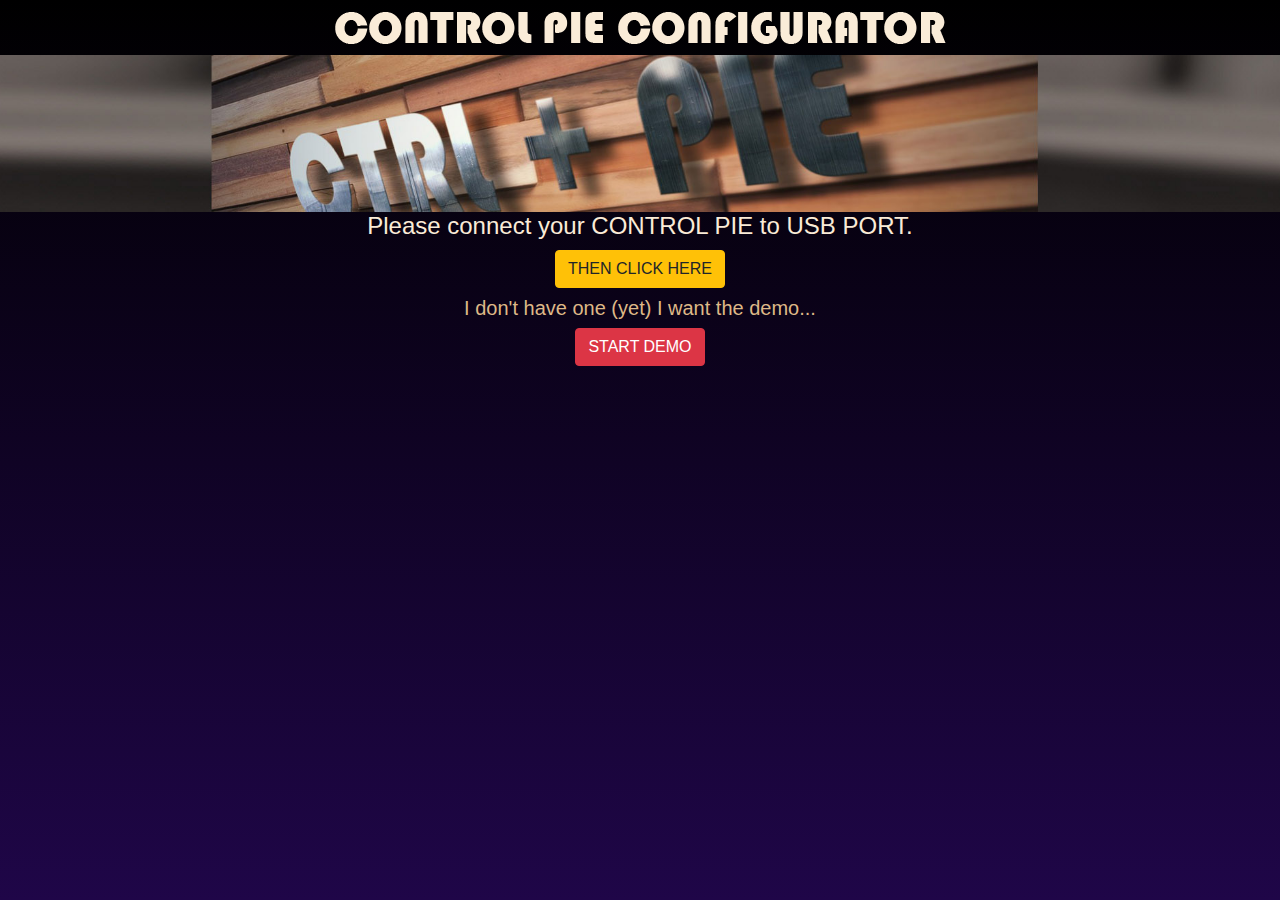
<file: index.html>
<!DOCTYPE html>
<html lang="en">

  <head>
    <meta charset="utf-8">
    <meta name="viewport" content="width=device-width, initial-scale=1.0" />
    <link rel="stylesheet" href="https://cdnjs.cloudflare.com/ajax/libs/font-awesome/4.7.0/css/font-awesome.min.css">
    <link rel="stylesheet" href="https://maxcdn.bootstrapcdn.com/bootstrap/4.3.1/css/bootstrap.min.css">
    <link rel="stylesheet" href="style.css">
    <!-- <link rel="stylesheet" href="toastr/toastr.min.css" rel="stylesheet" type="text/css"> -->
    <link href="./bootstrap-toastr/toastr.min.css" rel="stylesheet" type="text/css" />
    <link href='https://fonts.googleapis.com/css?family=Lato:300,400,400italic,700,700italic' rel='stylesheet'>
    <link rel="stylesheet" href="https://cdnjs.cloudflare.com/ajax/libs/font-awesome/4.7.0/css/font-awesome.min.css">
    <title>CONTROL PIE CONFIG APP</title>
    <link rel="icon" href="icono.png">
    <meta http-equiv="X-UA-Compatible" content="IE=edge">
    <meta name="viewport" content="width=device-width, initial-scale=1">
    <meta name="description" content="Application dedicated to customize your Control Pie device">
    <meta name="author" content="Joaquin Rodriguez">
    <!-- <link href="css/bootstrap.min.css" rel="stylesheet">
    <link href="css/style.css" rel="stylesheet"> -->
  </head>

  <body>
    <div class="row">
      <div class="col-md-12">
        <div style="background:transparent !important" class="text-center">
          <!-- <h3 style="color: antiquewhite" ;>CONTROL PIE CONFIGURATOR</h3> -->
          <img alt="CONTROL PIE" src="TITLE.png" class="img-fluid" ;>
          <!-- <img alt="CONTROL PIE" src="pedal.jpg" class="rounded img-fluid" ;> -->
        </div>
      </div>
    </div>
    <div class="row">
      <div class="rom-md-12">
        <div id="demo" class="carousel slide" data-ride="carousel">
          <!-- Indicators -->
          <!-- The slideshow -->
          <div class="carousel-inner">
            <div class="carousel-item active">
              <img src="img/fnd1.jpg" alt="1">
            </div>
            <div class="carousel-item">
              <img src="img/fnd2.jpg" alt="2">
            </div>
            <div class="carousel-item">
              <img src="img/fnd3.jpg" alt="3">
            </div>
            <div class="carousel-item">
              <img src="img/fnd4.jpg" alt="4">
            </div>
            <div class="carousel-item">
              <img src="img/fnd5.jpg" alt="5">
            </div>
          </div>
          <!-- Left and right controls -->
        </div>
      </div>
    </div>

    <!-- NOTE: IMAGEN Y TITULO -->

    <!-- NOTE: END CAROUSEL -->
    <div class="row">
      <div class="col-md-12">
        <div class="text-center" id="alertConnect">
          <div class="row ">
            <div class="col-lg-12">
              <h4 style="color: #faebd7">Please connect your CONTROL PIE to USB PORT.</h4>
              <div class="spinner-grow text-warning"></div>
              <label id="btnAlertConnect" class="btn btn-warning blink">THEN CLICK HERE </label>
              <div class="spinner-grow text-warning"></div>
            </div>
          </div>
          <div class="row">
            <div class="col-lg-12">
              <h5 style="color: #deb887">I don't have one (yet) I want the demo...</h5>
              <label id="btnDemo" class="btn btn-danger blink"> START DEMO </label>
            </div>
          </div>
        </div>
      </div>
    </div>

    <div class="row invisible lowPanel">
      <div class="col-md-12">
        <div class="card-block">
          <div class="row rounded">
            <div class="col-lg-6 bg-secondary">
              <div class="card-header bg-secondary text-white card-header text-white border-0">
                <!-- <div class="btn-toolbar" role="toolbar" aria-label="Toolbar with button groups"> -->
<!--
                  <div class="btn-group mr-4" role="group" aria-label="First group">
                    <div class="btn-group btn-group-justified">
                      <div class="btn-group" role="group">
                        <div class="btn-group btn-group-toggle" role="group" aria-label="Button group with nested dropdown">
                          <button id="btnGroupDrop1" type="button" class="btn btn-sm btn-warning dropdown-toggle" data-toggle="dropdown" aria-haspopup="true" aria-expanded="false"> choose preset.. </button>
                          <div class="dropdown-menu" aria-labelledby="btnGroupDrop1">
                            <a class="dropdown-item" href="#" id="preset1">Preset 1</a>
                            <a class="dropdown-item" href="#" id="preset2">Preset 2</a>
                            <a class="dropdown-item" href="#" id="preset3">Preset 3</a>
                            <a class="dropdown-item" href="#" id="preset4">Preset 4</a>
                            <a class="dropdown-item" href="#" id="preset5">Preset 5</a>
                            <a class="dropdown-item" href="#" id="preset6">Preset 6</a>
                          </div>
                        </div>
                      </div>

                    </div>
                  </div>
                   -->
                   <div class="row">
                     <h4 class="starting-title text-light" style="padding-right:10px;">  <span class="badge badge-secondary">Start by choosing preset and bank </span><i class="fa fa-arrow-right"></i></h4>
                     <button id="preset1" class=" btn  btn-circle btn-lg btn-circle-not-selected " type="button" aria-expanded="false" > 1 </button>
                     <button id="preset2" class=" btn  btn-circle btn-lg btn-circle-not-selected " type="button" aria-expanded="false" > 2 </button>
                     <button id="preset3" class=" btn  btn-circle btn-lg btn-circle-not-selected " type="button" aria-expanded="false" > 3 </button>
                     <button id="preset4" class=" btn  btn-circle btn-lg btn-circle-not-selected " type="button" aria-expanded="false" > 4 </button>
                     <button id="preset5" class=" btn  btn-circle btn-lg btn-circle-not-selected " type="button" aria-expanded="false" > 5 </button>
                     <button id="preset6" class=" btn  btn-circle btn-lg btn-circle-not-selected " type="button" aria-expanded="false" > 6 </button>
                     <div class="vl"></div>

                     <button id="btnBank1" class="btn btn-dark btn-sm btn-bank invisible" type="button" aria-expanded="false" data-placement="top" title="Choose Bank 1" disabled="disabled"> BANK 1 </button>
                     <button id="btnBank2" class="btn btn-dark btn-sm btn-bank invisible" type="button" aria-expanded="false" data-placement="top" title="Choose Bank 2" disabled="disabled"> BANK 2 </button>

                     <button id="btnBurnData" class="btn btn-warning btn-sm btn-ripple" type="button" aria-expanded="false" data-placement="top" disabled="disabled" style="display:none;"> Save to Pedal </button>
                     <button id="btnDiscardData" class="btn btn-dark btn-sm btn-ripple" type="button" aria-expanded="false" data-placement="top" disabled="disabled" style="display:none;"> Discard changes </button>

                   </div>
                <!-- </div>  -->
                <!-- NOTE:  PRESET Y BANK SELECTOR-->
              </div>
            </div>
            <div id="cf3" class="col-lg-4 bg-secondary">
              <img id="imgPresetsBack" alt="CONTROL PIE" src="leds-presets-none.png" class="img-fluid bottom">
              <img id="imgPresetsTop" alt="CONTROL PIE" src="leds-presets-none.png" class="img-fluid top">
            </div>
            <div class="col-lg-2 bg-secondary">
              <div class="btn-group" role="group" aria-label="First group">
                <button class="btn btn-dark btn-sm btn-ripple rounded" type="button"> MIDI Learn.. </button>
                <button id="infoAlertConnect" class="btn btn-success btn-ripple blink btn-sm">CONTROL PIE IS CONNECTED!</button>
              </div>
            </div>
          </div>
        </div> <!-- NOTE: END OF MAIN BUTTONS CARD -->
      </div>
    </div> <!-- NOTE: end of ROR for preset buttons and indicators -->



    <div class="container-fluid">
      <!-- NOTE: MAIN PANEL after image -->

      <div class="invisible lowPanel" id="lowPanel">

        <div class="col-12">


        <div class="collapse" id="collapsePresets">
          <div class="card-group">
              <div class="card bg-dark col-lg-4 presetBtnActions">
                <div class="card-body text-center">
                  <!-- NOTE: content of button picker starts here -->
                  <h5 id="presetSelected" class="card-title bg-info rounded"></h5>
                  <div class="container">
                    <!-- <img alt="CONTROL PIE" src="pedal_btns.jpg" class="card-img-top rounded"> -->
                    <!-- <div id="btnsCarousel" class="carousel slide" data-ride="carousel"> -->
                    <div id="btnsCarousel" class="carousel slide">
                      <!-- Indicators -->
                      <!-- <ul class="carousel-indicators">
                      <li data-target="#btnsCarousel" data-slide-to="0" class="active"></li>
                      <li data-target="#btnsCarousel" data-slide-to="1"></li>
                      <li data-target="#btnsCarousel" data-slide-to="2"></li>
                      <li data-target="#btnsCarousel" data-slide-to="3"></li>
                      <li data-target="#btnsCarousel" data-slide-to="4"></li>
                    </ul> -->
                    <!-- The slideshow -->
                    <div class="carousel-inner">
                      <div class="carousel-item">
                        <img src="img/btn1.jpg" alt="1">
                      </div>
                      <div class="carousel-item">
                        <img src="img/btn2.jpg" alt="2">
                      </div>
                      <div class="carousel-item">
                        <img src="img/btn3.jpg" alt="3">
                      </div>
                      <div class="carousel-item">
                        <img src="img/btn4.jpg" alt="4">
                      </div>
                      <div class="carousel-item">
                        <img src="img/btn5.jpg" alt="5">
                      </div>
                      <div class="carousel-item ">
                        <img src="img/btnext.jpg" alt="6">
                      </div>
                      <div class="carousel-item active">
                        <img src="img/nobutton.jpg" alt="7">
                      </div>
                    </div>
                    <!-- Left and right controls -->
                    <!-- <a class="carousel-control-prev" href="#btnsCarousel" data-slide="prev">
                    <span class="carousel-control-prev-icon"></span>
                  </a>
                  <a class="carousel-control-next" href="#btnsCarousel" data-slide="next">
                  <span class="carousel-control-next-icon"></span>
                </a> -->
              </div>
              <div id="btnPressed" class="overlay text-dark align-middle" style="padding:0;!important"></div>
            </div>
            <div class="btn-group flex-wrap btn-group-justified btnbtn">
              <a class="btn btn-light btn-ripple btn-xs zoom" href="#" id="showBtn1">Button 1</a>
              <a class="btn btn-light btn-ripple btn-xs zoom" href="#" id="showBtn2">Button 2</a>
              <a class="btn btn-light btn-ripple btn-xs zoom" href="#" id="showBtn3">Button 3</a>
              <a class="btn btn-light btn-ripple btn-xs zoom" href="#" id="showBtn4">Button 4</a>
              <a class="btn btn-light btn-ripple btn-xs zoom" href="#" id="showBtn5">Button 5</a>
              <a class="btn btn-warning btn-ripple btn-xs zoom" href="#" id="external">External</a>
              <a class="btn btn-primary btn-ripple btn-xs zoom" href="#" id="showAll">Show All Button configuration</a>
              <!-- <button id="showBtn1" type="button" class="btn btn-light btn-xs">Button 1</button> -->
              <!-- <button id="showBtn2" type="button" class="btn btn-light btn-xs">Button 2</button> -->
            </div>
          </div>

          <div class="card-body text-center ">
            <div class="col">
              <div class="list-unstyled group">
                <a href="#" class="list-group-item list-group-item-action zoom">SAVE AND LOAD PRESETS</a>
                <a href="#" class="list-group-item list-group-item-action list-group-item-success zoom">SAVE CURRENT</a>
                <a href="#" class="list-group-item list-group-item-action list-group-item-secondary zoom">COPY CURRENT</a>
                <a href="#" class="list-group-item list-group-item-action list-group-item-info zoom">RESTORE CURRENT</a>
              </div>
            </div>

          </div>


        </div>



            <div id="allPresetsInfo" class="card col-lg-8 bg-dark">
              <div id="allPresetsInfo" class="card-body text">
                <!-- NOTE: content of BUTON INFO BEGINS HERE -->
                <h5 id="overallPresetInfo" class="card-title text-center bg-info rounded">OVERALL PRESET INFO</h5>
                <!-- NOTE: begin of button contents -->
                <div class="card-block">
                  <div class="row infoCard">
                    <div class="col">
                      <ul id="btnInfo1" class="list-unstyled zoom">
                        <li class="infoHeader headerRow rounded  text-light txt-bold bg-press"><div class="row"><div class="col">BUTTON <span class="text-danger">1</span>  PRESSED  - <i class="fa fa-arrow-down" aria-hidden="true"></i> <i class="fa fa-arrow-up" aria-hidden="true"></i> <span> <i class="text-right press1 fa fa-exclamation-triangle icon-altered blink"></i> </span> </div>   </li>
                        <li id="btn1PressType" class="infoTabla d-flex justify-content-between align-items-center rowInfo ">CONFIG:<span id="btn1PressTypeVal" class="badge infoType badge-pill"></span></li>
                        <!-- <li id="btn1PressType" class="infoTabla d-flex justify-content-between align-items-center rowInfo ">TYPE: <span id="btn1PressTypeVal" class="badge infoType badge-pill"></span></li>
                        <li id="btn1PressModifier" class="infoTabla d-flex justify-content-between align-items-center rowInfo ">MODIFIER: <span id="btn1PressModVal" class="badge dataType badge-pill"></span> </li>
                        <li id="btn1PressValue" class="infoTabla d-flex justify-content-between align-items-center rowInfo ">VALUE: <span id="btn1PressValueVal" class="badge dataType badge-pill"></span> </li> -->

                        <li class="infoHeader headerRow rounded  text-dark text-right txt-bold bg-hold"><div class="row"><div class="col hold1"><span>(modified)</span></div><div class="col hold1" style="text-align: left;"> <i class="fa fa-exclamation-triangle icon-altered blink"></i></div> <div class="col">BUTTON <span class="text-danger">1</span> HOLD  - <i class="fa fa-arrow-down" aria-hidden="true"></i> </div></div></li>
                        <li id="btn1HoldType" class="infoTabla d-flex justify-content-between align-items-center text-right rowInfo ">CONFIG:<span id="btn1HoldTypeVal" class="badge infoType badge-pill"></span></li>
                        <!-- <li id="btn1HoldModifier" class="infoTabla d-flex justify-content-between align-items-center rowInfo ">MODIFIER: <span id="btn1HoldModVal" class="badge dataType badge-pill"/><span> </li>
                        <li id="btn1HoldValue" class="infoTabla d-flex justify-content-between align-items-center rowInfo ">VALUE: <span id="btn1HoldValueVal" class="badge dataType badge-pill"></span></li> -->
                      </ul>
                    </div> <!-- NOTE: end of COLUMN in card
                              block -->
                    <div class="col">
                      <ul id="btnInfo2" class="list-unstyled zoom">
                        <li id="press2"class="infoHeader headerRow rounded  text-light  txt-bold bg-press"><div class="row"><div class="col"><div class="row"><div class="col">BUTTON <span class="text-danger">2</span> PRESSED  - <i class="fa fa-arrow-down" aria-hidden="true"></i> <i class="fa fa-arrow-up" aria-hidden="true"></i> </div><div class="col text-right press2"> <i class="fa fa-exclamation-triangle icon-altered blink"></i></div>  <div class="col press2"><span>(modified)</span></div></div></li>
                        <li id="btn2PressType" class="infoTabla d-flex justify-content-between align-items-center rowInfo ">CONFIG:<span id="btn2PressTypeVal" class="badge infoType badge-pill"></span></li>
                        <!-- <li id="btn2PressModifier" class="infoTabla d-flex justify-content-between align-items-center rowInfo ">MODIFIER: <span id="btn2PressModVal" class="badge dataType badge-pill"></span> </li>
                        <li id="btn2PressValue" class="infoTabla d-flex justify-content-between align-items-center rowInfo ">VALUE: <span id="btn2PressValueVal" class="badge dataType badge-pill"></span></li> -->

                        <li class="infoHeader headerRow rounded  text-dark text-right txt-bold bg-hold"><div class="row"><div class="col hold2"><span>(modified)</span></div><div class="col hold2" style="text-align: left;"> <i class="fa fa-exclamation-triangle icon-altered blink"></i></div> <div class="col">BUTTON <span class="text-danger">2</span> HOLD  - <i class="fa fa-arrow-down" aria-hidden="true"></i> </div></div></li>
                        <li id="btn2HoldType" class="infoTabla d-flex justify-content-between align-items-center rowInfo ">CONFIG:<span id="btn2HoldTypeVal" class="badge infoType badge-pill"></span></li>
                        <!-- <li id="btn2HoldModifier" class="infoTabla d-flex justify-content-between align-items-center rowInfo ">MODIFIER: <span id="btn2HoldModVal" class="badge dataType badge-pill"></span> </li>
                        <li id="btn2HoldValue" class="infoTabla d-flex justify-content-between align-items-center rowInfo ">VALUE: <span id="btn2HoldValueVal" class="badge dataType badge-pill"></span></li> -->
                      </ul>
                    </div> <!-- NOTE: end of COLUMN
                                        in card block -->

                  </div>
                  <div class="row">
                    <br>
                  </div>
                  <div class="row infoCard">
                  <div class="col">
                      <ul id="btnInfo3" class="list-unstyled zoom">
                        <li id="press3"class="infoHeader headerRow rounded  text-light  txt-bold bg-press"><div class="row"><div class="col">BUTTON <span class="text-danger">3</span> PRESSED </div><div class="col text-right press3"> <i class="fa fa-exclamation-triangle icon-altered blink"></i></div>  <div class="col press3"><span>(modified)</span></div></div></li>
                        <li id="btn3PressType" class="infoTabla d-flex justify-content-between align-items-center rowInfo ">CONFIG:<span id="btn3PressTypeVal" class="badge infoType badge-pill"></span></li>
                        <!-- <li id="btn3PressModifier" class="infoTabla d-flex justify-content-between align-items-center rowInfo ">MODIFIER: <span id="btn3PressModVal" class="badge dataType badge-pill"></span> </li>
                        <li id="btn3PressValue" class="infoTabla d-flex justify-content-between align-items-center rowInfo ">VALUE: <span id="btn3PressValueVal" class="badge dataType badge-pill"></span> </li> -->
                        <li class="infoHeader headerRow rounded  text-dark text-right txt-bold bg-hold"><div class="row"><div class="col hold3"><span>(modified)</span></div><div class="col hold3" style="text-align: left;"> <i class="fa fa-exclamation-triangle icon-altered blink"></i></div> <div class="col">BUTTON <span class="text-danger">3</span> HOLD  - <i class="fa fa-arrow-down" aria-hidden="true"></i> </div></div></li>
                        <li id="btn3HoldType" class="infoTabla d-flex justify-content-between align-items-center rowInfo ">CONFIG:<span id="btn3HoldTypeVal" class="badge infoType badge-pill"></span> </li>
                        <!-- <li id="btn3HoldModifier" class="infoTabla d-flex justify-content-between align-items-center rowInfo ">MODIFIER: <span id="btn3HoldModVal" class="badge dataType badge-pill"></span> </li>
                        <li id="btn3HoldValue" class="infoTabla d-flex justify-content-between align-items-center rowInfo ">VALUE: <span id="btn3HoldValueVal" class="badge dataType badge-pill"></span> </li> -->
                      </ul>
                    </div> <!-- NOTE: end of COLUMN in card block -->
                    <div class="col">
                      <ul id="btnInfo4" class="list-unstyled zoom">
                        <li id="press4"class="infoHeader headerRow rounded  text-light txt-bold  bg-press"><div class="row"><div class="col">BUTTON <span class="text-danger">4</span> PRESSED  - <i class="fa fa-arrow-down" aria-hidden="true"></i> <i class="fa fa-arrow-up" aria-hidden="true"></i> </div><div class="col text-right press4"> <i class="fa fa-exclamation-triangle icon-altered blink"></i></div>  <div class="col press4"><span>(modified)</span></div></div></li>
                        <li id="btn4PressType" class="infoTabla d-flex justify-content-between align-items-center rowInfo ">CONFIG:<span id="btn4PressTypeVal" class="badge infoType badge-pill"></span> </li>
                        <!-- <li id="btn4PressModifier" class="infoTabla d-flex justify-content-between align-items-center rowInfo ">MODIFIER: <span id="btn4PressModVal" class="badge dataType badge-pill"></span> </li>
                        <li id="btn4PressValue" class="infoTabla d-flex justify-content-between align-items-center rowInfo ">VALUE: <span id="btn4PressValueVal" class="badge dataType badge-pill"></span> </li> -->

                        <li class="infoHeader headerRow rounded  text-dark text-right txt-bold bg-hold"><div class="row"><div class="col hold4"><span>(modified)</span></div><div class="col hold4" style="text-align: left;"> <i class="fa fa-exclamation-triangle icon-altered blink"></i></div> <div class="col">BUTTON <span class="text-danger">4</span> HOLD  - <i class="fa fa-arrow-down" aria-hidden="true"></i> </div></div></li>
                        <li id="btn4HoldType" class="infoTabla d-flex justify-content-between align-items-center rowInfo ">CONFIG:<span id="btn4HoldTypeVal" class="badge infoType badge-pill"></span> </li>
                        <!-- <li id="btn4HoldModifier" class="infoTabla d-flex justify-content-between align-items-center rowInfo ">MODIFIER: <span id="btn4HoldModVal" class="badge dataType badge-pill"></span> </li>
                        <li id="btn4HoldValue" class="infoTabla d-flex justify-content-between align-items-center rowInfo ">VALUE: <span id="btn4HoldValueVal" class="badge dataType badge-pill"></span> </li> -->
                      </ul>
                    </div> <!-- NOTE: end of COLUMN in card block -->


                  </div>
                  <div class="row">
                    <br>
                  </div>
                  <div class="row infoCard">
                  <div class="col">
                      <ul id="btnInfo5" class="list-unstyled zoom">
                        <li id="press5"class="infoHeader headerRow rounded  text-light txt-bold  bg-press"><div class="row"><div class="col">BUTTON <span class="text-danger">5</span> PRESSED  - <i class="fa fa-arrow-down" aria-hidden="true"></i> <i class="fa fa-arrow-up" aria-hidden="true"></i> </div><div class="col text-right press5"> <i class="fa fa-exclamation-triangle icon-altered blink"></i></div>  <div class="col press5"><span>(modified)</span></div></div></li>
                        <li id="btn5PressType" class="infoTabla d-flex justify-content-between align-items-center rowInfo ">CONFIG:<span id="btn5PressTypeVal" class="badge infoType badge-pill"></span></li>
                        <!-- <li id="btn5PressModifier" class="infoTabla d-flex justify-content-between align-items-center rowInfo ">MODIFIER: <span id="btn5PressModVal" class="badge dataType badge-pill"></span></li>
                        <li id="btn5PressValue" class="infoTabla d-flex justify-content-between align-items-center rowInfo ">VALUE: <span id="btn5PressValueVal" class="badge dataType badge-pill"></span> </li> -->

                        <li class="infoHeader headerRow rounded  text-dark text-right txt-bold bg-hold"><div class="row"><div class="col hold5"><span>(modified)</span></div><div class="col hold5" style="text-align: left;"> <i class="fa fa-exclamation-triangle icon-altered blink"></i></div> <div class="col">BUTTON <span class="text-danger">5</span> HOLD  - <i class="fa fa-arrow-down" aria-hidden="true"></i> </div></div></li>
                        <li id="btn5HoldType" class="infoTabla d-flex justify-content-between align-items-center rowInfo ">CONFIG:<span id="btn5HoldTypeVal" class="badge infoType badge-pill"></span> </li>
                        <!-- <li id="btn5HoldModifier" class="infoTabla d-flex justify-content-between align-items-center rowInfo ">MODIFIER: <span id="btn5HoldModVal" class="badge dataType badge-pill"></span> </li>
                        <li id="btn5HoldValue" class="infoTabla d-flex justify-content-between align-items-center rowInfo ">VALUE: <span id="btn5HoldValueVal" class="badge dataType badge-pill"></span> </li> -->
                        </ul>
                      </div>

                      <div class="col">
                          <li id="press6"class="infoHeader headerRow rounded  text-light txt-bold  bg-press"><div class="row"><div class="col-lg-6"><span class="text-danger">EXT. BUTTON</span> PRESSED  - <i class="fa fa-arrow-down" aria-hidden="true"></i> <i class="fa fa-arrow-up" aria-hidden="true"></i> </div><div class="col-lg-1 text-right press6"> <i class="fa fa-exclamation-triangle icon-altered blink"></i></div>  <div class="col-lg-5 press6"><span>(modified)</span></div></div></li>
                          <li id=" btnExternalPressType" class="infoTabla d-flex justify-content-between align-items-center rowInfo ">CONFIG:<span id=" btnExternalPressTypeVal" class="badge infoType badge-pill"></span></li>
                          <!-- <li id=" btnExternalPressModifier" class="infoTabla d-flex justify-content-between align-items-center rowInfo ">MODIFIER: <span id=" btnExternalPressModVal" class="badge dataType badge-pill"></span></li>
                          <li id=" btnExternalPressValue" class="infoTabla d-flex justify-content-between align-items-center rowInfo ">VALUE: <span id=" btnExternalPressValueVal" class="badge dataType badge-pill"></span> </li> -->

                          <li class="infoHeader headerRow rounded  text-dark text-right txt-bold bg-hold"><div class="row"><div class="col-lg-5 hold6"><span>(modified)</span></div><div class="col-lg-1 hold6" style="text-align: left;"> <i class="fa fa-exclamation-triangle icon-altered blink"></i></div> <div class="col-lg-6"><span class="text-danger">EXT. BUTTON </span> HOLD  - <i class="fa fa-arrow-down" aria-hidden="true"></i> </div></div></li>
                          <li id=" btnExternalHoldType" class="infoTabla d-flex justify-content-between align-items-center rowInfo ">CONFIG:<span id=" btnExternalHoldTypeVal" class="badge infoType badge-pill"></span> </li>
                          <!-- <li id=" btnExternalHoldModifier" class="infoTabla d-flex justify-content-between align-items-center rowInfo ">MODIFIER: <span id=" btnExternalHoldModVal" class="badge dataType badge-pill"></span> </li>
                          <li id=" btnExternalHoldValue" class="infoTabla d-flex justify-content-between align-items-center rowInfo ">VALUE: <span id=" btnExternalHoldValueVal" class="badge dataType badge-pill"></span> </li> -->
                          </ul>
                        </div>
                  </div>

                                        </div> <!-- NOTE: END OF CARD BLOCK -->
                              </div>
                    </div>
                    <div id="buttonInfo" class="card bg-dark ">
                      <div class="card-body text ">
                        <!-- NOTE: content of BUTON INFO BEGINS HERE -->
                        <h5 id="specificButtonInfo" class="card-title text-center bg-info rounded">OVERALL PRESET INFO</h5>
                        <!-- NOTE: begin of button contents -->
                        <div class="card-block">
                          <div class="row">
                            <div class="col-lg-6">
                              <div class="card">
                                <div class="card-body bg-press">
                                  <h5 class="card-title press">...</h5>
                                  <h6 class="card-subtitle mb-2 text-muted configPress">MOD:</h6>
                                  <!-- <p class="text-dark">...</p> -->
                                  <a data-toggle="modal" data-target="#editBtnModal" href="#" class="btn btn-info btn-xs" id="editPress">EDIT</a>
                                  <a href="#" class="btn btn-info btn-xs">ASSIGN MIDI LEARN</a>
                                </div>
                              </div>
                            </div>
                            <div class="col-lg-6">
                              <div class="card">
                                <div class="card-body bg-hold">
                                  <h5 class="card-title hold">...</h5>
                                  <h6 class="card-subtitle mb-2 text-muted configHold">MOD:</h6>
                                  <!-- <p class="text-dark">...</p> -->
                                  <a data-toggle="modal" data-target="#editBtnModal" href="#" class="btn btn-dark btn-xs" id="editHold">EDIT</a>
                                  <a href="#" class="btn btn-dark btn-xs">ASSIGN MIDI LEARN</a>
                                </div>
                              </div>
                            </div>
                          </div>
                          <div class="row" style="justify-content: space-evenly;  text-align: center;">
                            <div class="col-12" style="padding-top: 5px; ">
<!--                               <div class="list-group">
                                <a id="backToAll" href="#" class="list-group-item list-group-item-action">CANCEL</a>
                                <a href="#" class="list-group-item list-group-item-action list-group-item-success">SAVE THIS BUTTON CONFIG</a>
                                <a href="#" class="list-group-item list-group-item-action list-group-item-secondary">COPY CURRENT BUTTON CONFIG</a>
                                <a href="#" class="list-group-item list-group-item-action list-group-item-info">RESTORE CURRENT BUTTON CONFIG</a>
                              </div> -->
                              <div class="btn-toolbar" role="toolbar" aria-label="Toolbar with button groups" style="justify-content: center;">
                              <div class="btn-group mr-1" role="group" aria-label="First group">                                
                                <button type="button" class="btn btn-success">UPLOAD BUTTON</button>
                              </div>
                              <div class="btn-group mr-1" role="group" aria-label="First group">
                                <button type="button" class="btn btn-light">COPY SHORT </button>
                              </div>
                              <div class="btn-group mr-1" role="group" aria-label="First group">
                                <button type="button" class="btn btn-light">COPY LONG </button>
                              </div>
                              <div class="btn-group mr-3" role="group" aria-label="First group">
                                <button type="button" class="btn btn-warning">REVERT BUTTON </button>
                              </div>
                              <div class="btn-group mr-1" role="group" aria-label="Second group">
                                <button type="button" class="btn btn-secondary">CANCEL</button>                                
                              </div>
                             
                            </div>
                            </div>
                          </div>
                        </div>

                      </div> <!-- NOTE: END OF CARD BLOCK -->

                    </div>
                  </div>
                  <div class="row">
                    <div class="col">
                      <div class="card border-0">
                        <!-- <img src="MENU.png" class="card-img-top img-fluid" style="width:5%;" alt="MENU"> -->
                        <div class="card-body bg-dark text-light ">
                          <h5 class="card-title">ADITIONAL OPTIONS</h5>
                          <p class="card-text">You can quickly load presets configurations using files.</p>
                          <div class="btn-toolbar" role="toolbar" aria-label="Toolbar with button groups">
                            <div class="btn-group mr-2" role="group" aria-label="First group">
                              <button type="button" class="btn btn-info"> User Manual</button>
                              <button type="button" class="btn btn-info">Demo Videos</button>
                              <button type="button" class="btn btn-info">Tutorial</button>
                            </div>
                            <div class="btn-group mr-2" role="group" aria-label="Second group">
                              <button type="button" class="btn btn-info">LOAD ALL PRESETS FROM FILE</button>
                            </div>
                            <div class="btn-group mr-2" role="group" aria-label="Third group">
                              <button id="btnSaveAllPresetsToFile" type="button" class="btn btn-info">SAVE ALL PRESETS TO FILE</button>
                            </div>
                            <div class="btn-group" role="group" aria-label="Third group">
                              <button id="restoreBtn" type="button" class="btn btn-warning" data-toggle="modal" data-target="#restoreModal">RESTORE TO FACTORY</button>
                            </div>
                          </div>
                        </div>
                      </div>
                    </div>
                  </div>
                </div> <!-- NOTE: END OF DOUBLE MAIN CARD GROUP -->
                <div class="row">
                <div class="bg-dark" style="padding-left:150px;padding-right:150px">
                <h5 id="infoSelPreset" class="bg-outline-dark ">SELECT PRESET AND BANK TO EDIT</h5>
                </div>


                </div>
              </div>
            </div> <!-- NOTE: END Of lowPanel Collapse presets-->
            </div>
          </div> <!-- NOTE: END OF MAIN CONTAINER -->
          <!-- NOTE: NODALS -->
          <div class="modal fade bd-example-modal-xl " id="editBtnModal" aria-hidden="true" >
            <div class="modal-dialog modal-dialog-centered modal-xl" role="document" >
              <div class="modal-content">
                <div id="editHeading" class="modal-header">
                  <h6 class="modal-title" id="btnConfigTitle"></h6>
                  <button type="button" class="close" data-dismiss="modal" aria-label="Close">
                    <span aria-hidden="true">&times;</span>
                  </button>
                </div>
                <div class="modal-body bg-warning">
                    <h6 id="currentConfig"></h6>
                </div>
                <div class="modal-body bg-dark selectedConfig">
                    <h6 class="text-light">New Config</h6> <h6 id="selectedConfig"></h6>

                </div>
                <div  class="modal-body">
                  <div class="row">
                    <div class="col-3">
                      <p>TYPE:</p>
                      <div class="btn-group" role="group">
                        <div class="btn-group btn-group-toggle" role="group" aria-label="Button group with nested dropdown">
                          <button id="btnGroupType" type="button" class="btn btn-sm btn-primary dropdown-toggle" data-toggle="dropdown" aria-haspopup="true" aria-expanded="false"> choose type.. </button>
                          <div class="dropdown-menu" aria-labelledby="btnGroupType">
                            <a class="dropdown-item" href="#" id="type1">Keyboard Stroke</a>
                            <a class="dropdown-item" href="#" id="type2">Multimedia command</a>
                            <a class="dropdown-item" href="#" id="type3">MIDI Note</a>
                            <a class="dropdown-item" href="#" id="type4">MIDI Control Change</a>
                            <a class="dropdown-item" href="#" id="type5">MIDI Program Change</a>
                          </div>
                        </div>
                      </div>
                      <p>
                        <a id="dropdownTypeComment"></a>
                      </p>


                    </div>
                    <div class="col-2">
                      <div class="collapse" id="modalKeyValue" >
                        <p id="dropdownTypeName">KEY:</p>
                        <div class="dropdown">
                          <button id="selectedKey" type="button" class="btn btn-sm btn-primary dropdown-toggle" data-toggle="dropdown" aria-haspopup="true" aria-expanded="false"> choose type.. </button>
                          <div class="dropdown-menu scrollable-menu keys" role="menu">
                            <li>
                              <a href="#" id="1" >example</a>
                            </li>
                          </div>
                        </div>
                      </div>
                    </div>
                    <div class="col-4">
                      <div class=" collapse" id="modalModifierValue">
                        <p>Modifier:</p>
                        <div class="row 1">
                          <div class="col-6">

                              <label class="form-check-label badge dataType">
                                <input class="form-check-input" type="checkbox" value="" id="leftShift"> Left SHIFT </label>
                          </div>
                          <div class="col-6">
                              <label class="form-check-label badge dataType">
                                <input class="form-check-input" type="checkbox" value="" id="rightShift">Right SHIFT </label>
                          </div>
                        </div>
                        <div class="row 2">
                          <div class="col-6">
                              <label class="form-check-label badge dataType">
                                <input class="form-check-input" type="checkbox" value="" id="leftControl">Left CONTROL </label>
                          </div>
                          <div class="col-6">
                              <label class="form-check-label badge dataType">
                                <input class="form-check-input" type="checkbox" value="" id="rightControl"> Right CONTROL </label>
                          </div>
                        </div>
                        <div class="row 3">
                          <div class="col-6">
                              <label class="form-check-label badge dataType">
                                <input class="form-check-input" type="checkbox" value="" id="leftAlt"> Left ALT </label>
                          </div>
                          <div class="col-6">
                              <label class="form-check-label badge dataType">
                                <input class="form-check-input" type="checkbox" value="" id="rightAlt"> Right ALT </label>
                            </div>
                        </div>
                        <div class="row 4">
                          <div class="col-6">
                              <label class="form-check-label badge dataType">
                                <input class="form-check-input" type="checkbox" value="" id="leftGui"> Left GUI (Win key) </label>
                          </div>
                          <div class="col-6">
                            <label class="form-check-label badge dataType">
                              <input class="form-check-input" type="checkbox" value="" id="rightGui">Right GUI (Win key) </label>
                          </div>

                          </div>
                        </div>

                        <div  class="collapse" id="modalChannelValue">
                          <p>Channel:</p>
                          <div class="dropdown">
                            <button id="selectedChannel" type="button" class="btn btn-sm btn-primary dropdown-toggle" data-toggle="dropdown" aria-haspopup="true" aria-expanded="false"> choose channel.. </button>
                          <div class="dropdown-menu scrollable-menu channel" role="menu">
                            <li><a href="#" class="dropdown-item" id="1">Channel 1</a></li>
                            <li><a href="#" class="dropdown-item" id="2">Channel 2</a></li>
                            <li><a href="#" class="dropdown-item" id="3" >Channel 3</a></li>
                            <li><a href="#" class="dropdown-item" id="4" >Channel 4</a></li>
                            <li><a href="#" class="dropdown-item" id="5" >Channel 5</a></li>
                            <li><a href="#" class="dropdown-item" id="6" >Channel 6</a></li>
                            <li><a href="#" class="dropdown-item" id="7" >Channel 7</a></li>
                            <li><a href="#" class="dropdown-item" id="8" >Channel 8</a></li>
                            <li><a href="#" class="dropdown-item" id="9" >Channel 9</a></li>
                            <li><a href="#" class="dropdown-item" id="10" >Channel 10</a></li>
                            <li><a href="#" class="dropdown-item" id="11" >Channel 11</a></li>
                            <li><a href="#" class="dropdown-item" id="12" >Channel 12</a></li>
                            <li><a href="#" class="dropdown-item" id="13" >Channel 13</a></li>
                            <li><a href="#" class="dropdown-item" id="14" >Channel 14</a></li>
                            <li><a href="#" class="dropdown-item" id="15" >Channel 15</a></li>
                            <li><a href="#" class="dropdown-item" id="16" >Channel 16</a></li>
                          </div>
                        </div>

                        </div>
                        </div>
                        <div class="col-2">

                        </div>
                      </div> <!-- NOTE: end main row -->
                    </div>

                    <div class="modal-footer">
                      <button type="button" class="btn btn-secondary" data-dismiss="modal">Cancel</button>
                      <button type="button" class="btn btn-primary" data-dismiss="modal" disabled="true" id="applyEditBtn">Apply</button>

                    </div>
                  </div> <!-- NOTE: END of modal row config -->

                </div>


              </div>
            </div>
          </div>
          <div class="modal fade" id="restoreModal" tabindex="-1" role="dialog" aria-labelledby="exampleModalCenterTitle" aria-hidden="true">
            <div class="modal-dialog modal-dialog-centered" role="document">
              <div class="modal-content">
                <div id="restoreHeading" class="modal-header bg-danger">
                  <h5 class="modal-title" id="restoreTitle">This will restore CONTROL PIE to factory defaults</h5>
                  <button type="button" class="close" data-dismiss="modal" aria-label="Close">
                    <span aria-hidden="true">&times;</span>
                  </button>
                </div>
                <div id="modalbody" class="modal-body"> confirm? </div>
                <div class="modal-footer">
                  <button type="button" class="btn btn-secondary" data-dismiss="modal">Close</button>
                  <button id="restoreToFactory" type="button" class="btn btn-primary">Yes</button>
                  <!-- <button id="restoreToFactory"data-dismiss="modal" type="button" style="background-color:red">Restore to factory defaults</button> -->
                </div>
              </div>
            </div>
          </div>
          <div id="serialModal" class="modal fade" tabindex="-1" role="dialog">
            <div class="modal-dialog modal-md " role="document">
              <div class="modal-content text-center">
                <div class="modal-header bg-success">
                  <h5 class="modal-title">Control PIE is connected</h5>
                  <button type="button" class="close" data-dismiss="modal" aria-label="Close">
                    <span aria-hidden="true">&times;</span>
                  </button>
                </div>
                <div class="modal-body ">
                  <p id="serialNumber"></p>
                </div>
                <div class="modal-footer">
                  <button type="button" class="btn btn-secondary" data-dismiss="modal">Close</button>
                </div>
              </div>
            </div>
          </div>


          <!-- <script src="https://code.jquery.com/jquery-3.2.1.slim.min.js" integrity="sha384-KJ3o2DKtIkvYIK3UENzmM7KCkRr/rE9/Qpg6aAZGJwFDMVNA/GpGFF93hXpG5KkN" crossorigin="anonymous"></script> -->
          <script src="./jquery/jquery-3.5.1.min.js" type="text/javascript"></script>
          <script src="https://cdnjs.cloudflare.com/ajax/libs/popper.js/1.12.9/umd/popper.min.js" integrity="sha384-ApNbgh9B+Y1QKtv3Rn7W3mgPxhU9K/ScQsAP7hUibX39j7fakFPskvXusvfa0b4Q" crossorigin="anonymous"></script>
          <script src="https://maxcdn.bootstrapcdn.com/bootstrap/4.3.1/js/bootstrap.min.js"></script>
          <script type="text/javascript" src="config.js"></script>
          <script type="text/javascript" src="scripts.js"></script>
          <!-- <script type="text/javascript" src="toastr/toastr.min.js"></script> -->
          <script src="./bootstrap-toastr/toastr.min.js" type="text/javascript"></script>
  </body>
</file>
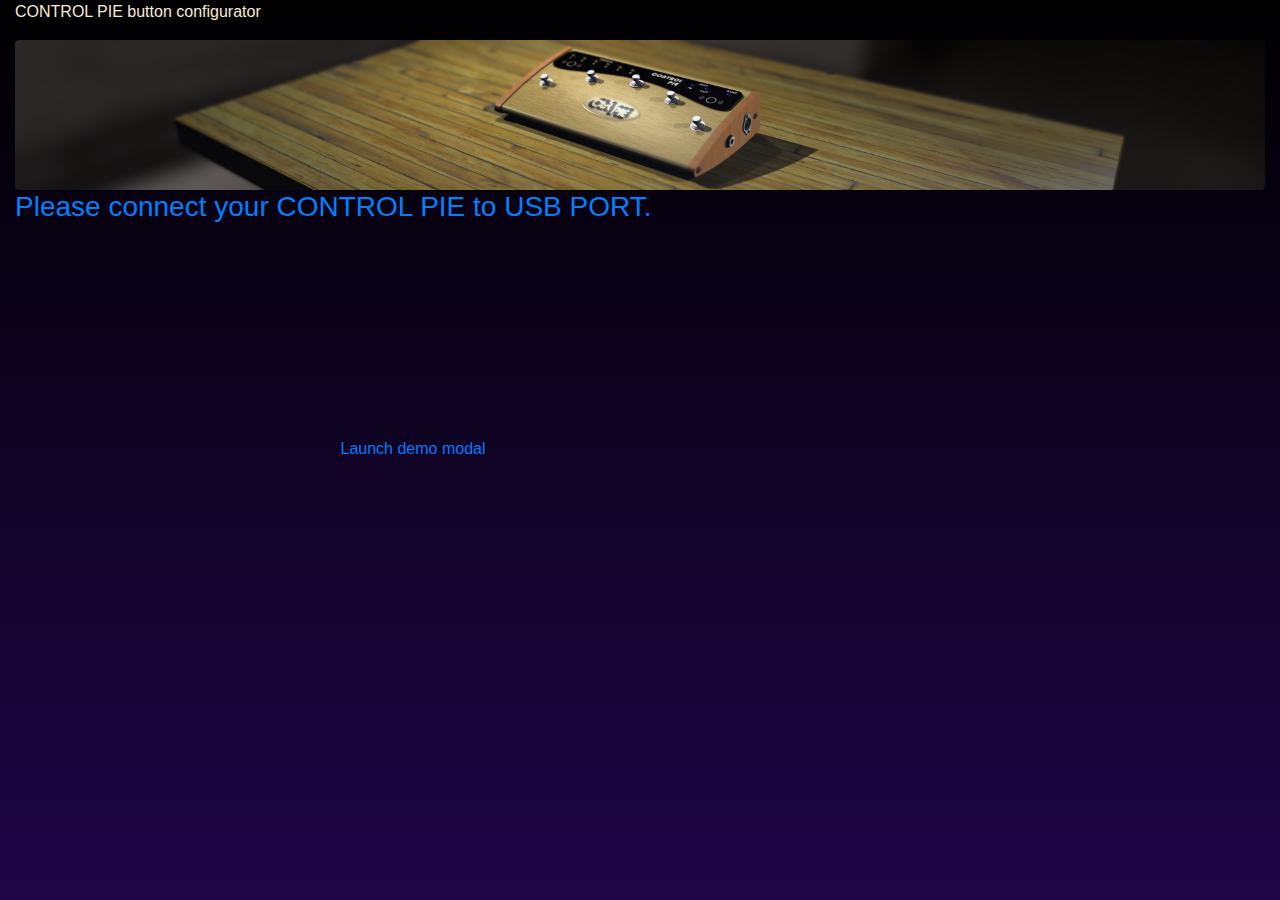
<file: indexBAD_bootstrap.html>
<!DOCTYPE html>
<html lang="en">

<head>
  <meta charset="utf-8">



  <script src="https://code.jquery.com/jquery-3.2.1.slim.min.js" integrity="sha384-KJ3o2DKtIkvYIK3UENzmM7KCkRr/rE9/Qpg6aAZGJwFDMVNA/GpGFF93hXpG5KkN" crossorigin="anonymous"></script>

  <script src="https://cdnjs.cloudflare.com/ajax/libs/popper.js/1.12.9/umd/popper.min.js" integrity="sha384-ApNbgh9B+Y1QKtv3Rn7W3mgPxhU9K/ScQsAP7hUibX39j7fakFPskvXusvfa0b4Q" crossorigin="anonymous"></script>
  <script src="https://maxcdn.bootstrapcdn.com/bootstrap/4.0.0/js/bootstrap.min.js" integrity="sha384-JZR6Spejh4U02d8jOt6vLEHfe/JQGiRRSQQxSfFWpi1MquVdAyjUar5+76PVCmYl" crossorigin="anonymous"></script>
  <script type="text/javascript" src="scripts.js"></script>
  <!-- <meta name="viewport" content="width=device-width, initial-scale=1.0" /> -->

  <title>CONTROL PIE CONFIG APP</title>

  <link rel="stylesheet" href="https://maxcdn.bootstrapcdn.com/bootstrap/4.0.0/css/bootstrap.min.css" integrity="sha384-Gn5384xqQ1aoWXA+058RXPxPg6fy4IWvTNh0E263XmFcJlSAwiGgFAW/dAiS6JXm" crossorigin="anonymous">
  <link rel="stylesheet" href="style.css">
  <link href='https://fonts.googleapis.com/css?family=Lato:300,400,400italic,700,700italic' rel='stylesheet'>
  <meta http-equiv="X-UA-Compatible" content="IE=edge">
  <meta name="viewport" content="width=device-width, initial-scale=1">



  <meta name="description" content="Application dedicated to customize your Control Pie device">
  <meta name="author" content="Joaquin Rodriguez">

  <!-- <link href="css/bootstrap.min.css" rel="stylesheet">
    <link href="css/style.css" rel="stylesheet"> -->

</head>

<body>


  <div class="container-fluid">
    <!-- NOTE: titulo  -->
    <p style="color: antiquewhite" ;>CONTROL PIE button configurator</p>
    <img alt="CONTROL PIE" src="pedal.jpg" class="rounded img-fluid" ;>
    <div class="row">
      <!-- <div class="col-lg-3">
    </div> -->
      <div class="col">


        <div id="alertConnect">
          <h3>
            Please connect your CONTROL PIE to USB PORT.
          </h3>
        </div>
        <label id="btnAlertConnect" class="btn btn-warning invisible blink">THEN CLICK HERE</label>




        <div id="lowPanel" class="row invisible">

          <div class="col-lg-10">
            <h3>Select the Preset you want to modify</h3>
            <div class="btn-group" role="group">
              <div class="btn-group btn-group-toggle" role="group" aria-label="Button group with nested dropdown">
                <button id="btnGroupDrop1" type="button" class="btn btn-lg btn-dark dropdown-toggle" data-toggle="dropdown" aria-haspopup="true" aria-expanded="false">
                  choose preset..
                </button>
                <div class="dropdown-menu" aria-labelledby="btnGroupDrop1">
                  <a class="dropdown-item" href="#" id="preset1">Preset 1</a>
                  <a class="dropdown-item" href="#" id="preset2">Preset 2</a>
                  <a class="dropdown-item" href="#" id="preset3">Preset 3</a>
                  <a class="dropdown-item" href="#" id="preset4">Preset 4</a>
                  <a class="dropdown-item" href="#" id="preset5">Preset 5</a>
                  <a class="dropdown-item" href="#" id="preset6">Preset 6</a>
                </div>
              </div>
            </div>
            <button id="btnBank1" class="btn btn-dark" type="button" aria-expanded="false" data-placement="top" title="Choose Bank 1" disabled="disabled">
              Select BANK 1
            </button>
            <button id="btnBank2" class="btn btn-dark" type="button" aria-expanded="false" data-placement="top" title="Choose Bank 2" disabled="disabled">
              Select BANK 2
            </button>
            <button id="editBtns" class="btn btn-dark" type="button" data-toggle="collapse" data-target="#collapsePresets" aria-expanded="false" aria-controls="collapsePresets" data-toggle="tooltip" data-placement="top" title="Elige el preset"
              disabled>
              EDIT BUTTON's ACTIONS
            </button>
          </div>
          <div id="midiLearnDiv" class="col-lg-2 invisible">
            <h3>Use MIDI learn!</h3>
            <div class="setRadioWithCurrentPreset">

              <div class="col-lg-12">
                <div class="dropdown">
                  <button class="btn btn-dark" type="button" data-toggle="collapse" data-target="#collapseMIDIIN" aria-expanded="false" aria-controls="collapseMIDIIN" data-toggle="tooltip" data-placement="top" title="muestra dispositivos midi">
                    SHOW MIDI input
                  </button>
                  <button class="btn btn-primary dropdown-toggle" type="button" id="dropdownMenuButton" data-toggle="dropdown">
                    MIDI LEARN
                  </button>
                  <div class="dropdown-menu" aria-labelledby="dropdownMenuButton">
                    <a class="dropdown-item disabled" href="#">Copy this</a> <a class="dropdown-item" href="#">Clear</a> <a class="dropdown-item" href="#">Something else here</a>
                  </div>
                </div>
              </div>
            </div>


          </div>
        </div>
        <div class="row">
          <div class="col-lg-9">
            <div class="collapse" id="collapsePresets">

              <div id=screen class="card card-body" style="height:40vh;background: linear-gradient(#05021f, #d5d4ff);">

                <div class="row">
                  <div class="col-lg-12">
                    <h3 id="bankInfo"></h3>
                  </div>
                </div>
                <div class="row">
                  <div class="col-lg-12">
                  </div>
                </div>
                <div class="row">
                  <div class="col-lg-2">
                    <div class="row">
                      <div class="col-lg-12">
                        <label id="btnType1"></label>
                      </div>
                    </div>
                    <div class="row">
                      <div class="col-lg-12">
                        <label id="btnValue1" class="kbd"></label>
                      </div>
                    </div>
                    <div class="row">
                      <div class="col-lg-12">
                        <button id="btnInfo1" type="button" class="btn btn-secondary btn-lg">Button 1</button>
                      </div>
                    </div>
                  </div>
                  <div class="col-lg-2">
                    <div class="row">
                      <div class="col-lg-12">
                        <label id="btnType2"></label>
                      </div>
                    </div>
                    <div class="row">
                      <div class="col-lg-12">
                        <label id="btnValue2" class="kbd"></label>
                      </div>
                    </div>
                    <div class="row">
                      <div class="col-lg-12">
                        <button id="btnInfo2" type="button" class="btn btn-secondary btn-lg">Button 2</button>
                      </div>
                    </div>
                  </div>
                  <div class="col-lg-2">
                    <div class="row">
                      <div class="col-lg-12">
                        <label id="btnType3"></label>
                      </div>
                    </div>
                    <div class="row">
                      <div class="col-lg-12">
                        <label id="btnValue3" class="kbd"></label>
                      </div>
                    </div>
                    <div class="row">
                      <div class="col-lg-12">
                        <button id="btnInfo3" type="button" class="btn btn-secondary btn-lg">Button 3</button>
                      </div>
                    </div>
                  </div>
                  <div class="col-lg-2">
                    <div class="row">
                      <div class="col-lg-12">
                        <label id="btnType4"></label>
                      </div>
                    </div>
                    <div class="row">
                      <div class="col-lg-12">
                        <label id="btnValue4" class="kbd"></label>
                      </div>
                    </div>
                    <div class="row">
                      <div class="col-lg-12">
                        <button id="btnInfo4" type="button" class="btn btn-secondary btn-lg">Button 4</button>
                      </div>
                    </div>
                  </div>
                  <div class="col-lg-2">
                    <div class="row">
                      <div class="col-lg-12">
                        <label id="btnType5"></label>
                      </div>
                    </div>
                    <div class="row">
                      <div class="col-lg-12">
                        <label id="btnValue5" class="kbd"></label>
                      </div>
                    </div>
                    <div class="row">
                      <div class="col-lg-12">
                        <button id="btnInfo5" type="button" class="btn btn-secondary btn-lg">Button 5</button>
                      </div>
                    </div>
                  </div>
                  <div class="col-lg-2">
                    <div class="row">
                      <div class="col-lg-12">
                        <label id="btnType6"></label>
                      </div>
                    </div>
                    <div class="row">
                      <div class="col-lg-12">
                        <label id="btnValue6" class="kbd"></label>
                      </div>
                    </div>
                    <div class="row">
                      <div class="col-lg-12">
                        <button id="btnInfo6" type="button" class="btn btn-secondary btn-lg">External</button>
                      </div>
                    </div>
                  </div>






                </div>
                <div class="row">


                </div>
              </div>
            </div>
          </div>
          <div class="col-lg-3">
            <div class="collapse" id="collapseMIDIIN">

              <div id=screen class="card card-body">
                <h6>Presione cualquiertecla de su dispositivo MIDI</h6>
                <td>
                  <h6 id="channel">Waiting...</h6>
                </td>
                <td>
                  <h4 id="notePressed">Waiting...</h4>
                </td>
                <td>
                  <h4 id="noteVelocity">Waiting...</h4>
                </td>
              </div>
            </div>
          </div>
        </div>

      </div>
      <div class="col-lg-3">
      </div>
    </div>

  </div>
  <div class="row">
    <div class="col-lg-3">
    </div>
    <div class="col-lg-6">
      <a id="modal-621757" href="#modal-container-621757" role="button" class="btn" data-toggle="modal">Launch demo modal</a>

      <div class="modal fade" id="modal-container-621757" role="dialog" aria-labelledby="myModalLabel" aria-hidden="true">
        <div class="modal-dialog" role="document">
          <div class="modal-content">
            <div class="modal-header">
              <h5 class="modal-title" id="myModalLabel">
                Modal title
              </h5>
              <button type="button" class="close" data-dismiss="modal">
                <span aria-hidden="true">×</span>
              </button>
            </div>
            <div class="modal-body">
              ...
            </div>
            <div class="modal-footer">

              <button type="button" class="btn btn-primary">
                Save changes
              </button>
              <button type="button" class="btn btn-secondary" data-dismiss="modal">
                Close
              </button>
            </div>
          </div>

        </div>

      </div>
    </div>
    <!-- <div class="col-lg-3">
    </div> -->
  </div> <!-- NOTE: MODAL panel -->
</body>
</file>
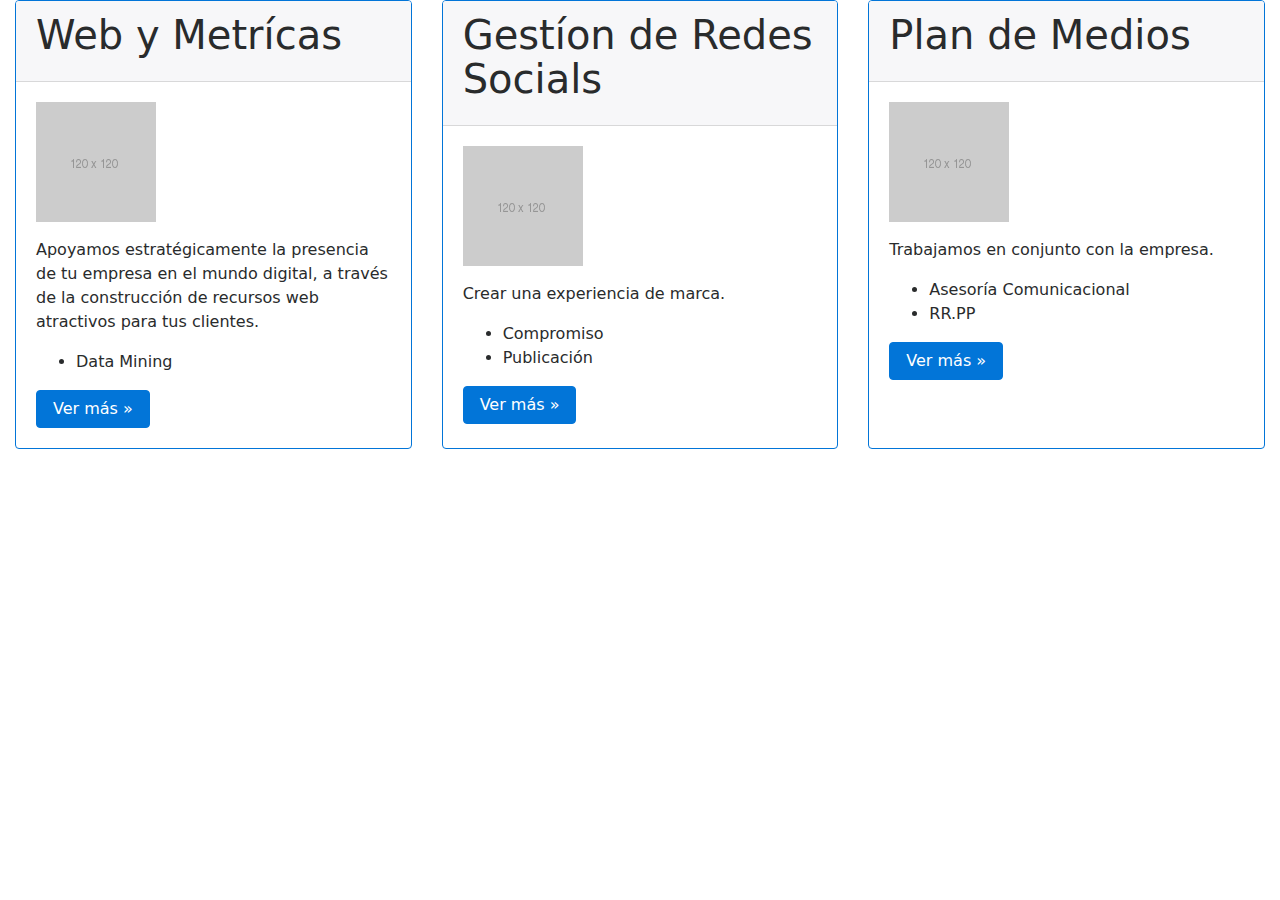
<file: temp/Codeply preview.html>
<!DOCTYPE html>
<!-- saved from url=(0031)https://www.codeply.com/api/run -->
<html><head><meta http-equiv="Content-Type" content="text/html; charset=UTF-8">
  
  <meta name="viewport" content="width=device-width, initial-scale=1.0">
  <title>Codeply preview</title>
  <!--<base target="_self">--><base href="." target="_self">
  <meta name="description" content="Make 3 panels all equal to height of the tallest">
  <meta name="google" value="notranslate">
  <link rel="shortcut icon" href="https://www.codeply.com/images/cp_ico.png">

  
  <!--stylesheets / link tags loaded here-->



  <link rel="stylesheet" href="./Codeply preview_files/bootstrap.min.css">
  

  

  <style type="text/css"></style>

</head>
<body>
  
  
  <div class="container-fluid">
    <div class="row">
        <div class="col-lg-4">
            <div class="card card-outline-primary h-100">
                <div class="card-header">
                     <h1 class="card-title">Web y Metrícas</h1>
                </div>
                <!-- end card-header -->
                <div class="card-block">
                    <p>
                        <img src="./Codeply preview_files/120" class="img-fluid mx-auto">
                    </p>
                    <p class="text-left lead2">Apoyamos estratégicamente la presencia de tu empresa en el mundo digital,
                        a través de la construcción de recursos web atractivos para tus clientes.</p>
                    <ul class="text-left">
                        <li>Data Mining</li>
                        </ul> <a class="btn btn-primary" href="https://www.codeply.com/api/run#">Ver más »</a>
                </div>
                <!-- end card-block -->
            </div>
            <!-- end panel-primary -->
        </div>
        <div class="col-lg-4">
            <div class="card card-outline-primary h-100">
                <div class="card-header">
                     <h1 class="card-title">Gestíon de Redes Socials</h1>
                </div>
                <!-- end card-header -->
                <div class="card-block">
                    <p>
                        <img src="./Codeply preview_files/120" class="img-fluid mx-auto">
                    </p>
                    <p class="text-left lead2">Crear una experiencia de marca.</p>
                    <ul class="text-left">
                        <li>Compromiso</li>
                        <li>Publicación</li>
                    </ul> <a class="btn btn-primary" href="https://www.codeply.com/api/run#">Ver más »</a>
                </div>
                <!-- end card-block -->
            </div>
            <!-- end panel-primary -->
        </div>
        <div class="col-lg-4">
            <div class="card card-outline-primary h-100">
                <div class="card-header">
                     <h1 class="card-title">Plan de Medios</h1>
                </div>
                <!-- end card-header -->
                <div class="card-block">
                    <p>
                        <img src="./Codeply preview_files/120" class="img-fluid mx-auto">
                    </p>
                    <p class="text-left lead2">Trabajamos en conjunto con la empresa.</p>
                    <ul class="text-left">
                        <li>Asesoría Comunicacional</li>
                        <li>RR.PP</li>
                    </ul> <a class="btn btn-primary" href="https://www.codeply.com/api/run#">Ver más »</a>
                </div>
                <!-- end card-block -->
            </div>
            <!-- end panel-primary -->
        </div>
        <!-- end col-lg-4 -->
    </div>
</div>
  
  <script>
    // sandbox disable popups
    if (window.self !== window.top && window.name!="view1") {;
      window.alert = function(){/*disable alert*/};
      window.confirm = function(){/*disable confirm*/};
      window.prompt = function(){/*disable prompt*/};
      window.open = function(){/*disable open*/};
    }
    
    // prevent href=# click jump
    document.addEventListener("DOMContentLoaded", function() {
      var links = document.getElementsByTagName("A");
      for(var i=0; i < links.length; i++) {
        if(links[i].href.indexOf('#')!=-1) {
          links[i].addEventListener("click", function(e) {
          console.debug("prevent href=# click");
              if (this.hash) {
                if (this.hash=="#") {
                  e.preventDefault();
                  return false;
                }
                else {
                  /*
                  var el = document.getElementById(this.hash.replace(/#/, ""));
                  if (el) {
                    el.scrollIntoView(true);
                  }
                  */
                }
              }
              return false;
          })
        }
      }
    }, false);
  </script>
  
  <!--scripts loaded here-->
  
  <script src="./Codeply preview_files/jquery.min.js.descarga"></script>
  <script src="./Codeply preview_files/tether.min.js.descarga"></script>
  <script src="./Codeply preview_files/bootstrap.min.js.descarga"></script>
  
  
  
  <script>
  
  </script>



</body></html>
</file>
<file: style.css>
* {}

html, body {
  height: 100%;
}

body {
  text-align: : center;
  background: linear-gradient(#000000, #1f0648);
  background-color: black;
  font-family: "Gill Sans Extrabold", Helvetica, sans-serif color: white;
}

button {
  background-color: #915e29;
  /* border: brown; */
  color: white;
  padding: 17px 42px;
  text-align: center;
  text-decoration: none;
  display: inline-block;
  font-size: 16px;
}

.bg-press{
  background-color: #131f21 !important;
}

.bg-hold{
  /* background-color: #b7ce94 !important; */
  background-color: #131f21 !important;
}

.txt-bold{
  font-weight: bolder !important;
}

.presetSelector {
  /* height: 1vh; */
  /* position: relative; */
  background-color: rgba(90, 49, 63, 0.58);
  top: 15vh;
  left: 10;
  color: #fff;
  text-align: left;
  font-size: 2vh;
  /* line-height: 20vh; */
  width: 960px;
  border-bottom: 2px solid rgba(255, 255, 255, 2);
  border-top: 2px solid rgba(255, 255, 255, 2);
}

.row {
  color: #0080ff;
}

.btnRead {
  /* height: 1vh; */
  /* position: relative; */
  background-color: rgba(90, 49, 63, 0.58);
  top: 15vh;
  left: 10;
  color: #fff;
  /* text-align: center; */
  font-size: 4vh;
  /* line-height: 20vh; */
  width: 960px;
  border-bottom: 2px solid rgba(255, 255, 255, 2);
  border-top: 2px solid rgba(255, 255, 255, 2);
}

#screen-spacer {
  overflow: hidden;
  height: 460px;
  width: 960px;
}

#screen-wrapper {
  overflow: hidden;
  height: 450px;
  width: 960px;
}

#screen {
  color: blue;
  /* display: flex; */
  align-items: center;
  transition: 500ms ease;
  will-change: transform;
}

@keyframes fade {
  from {
    opacity: 1.0;
  }

  50% {
    opacity: 0.7;
  }

  to {
    opacity: 1.0;
  }
}

@-webkit-keyframes fade {
  from {
    opacity: 1.0;
  }

  50% {
    opacity: 0.4;
  }

  to {
    opacity: 1.0;
  }
}

.blink {
  animation: fade 800ms infinite;
  -webkit-animation: fade 800ms infinite;
  text-align: center;
}

.kbd {
  display: inline-block;
  border: 1px solid #ccc;
  border-radius: 4px;
  padding: 0.1em 0.5em;
  margin: 0 0.2em;
  box-shadow: 4px 4px 2px rgba(0, 0, 0, 0.2), 0 0 0 2px #fff inset;
  background-color: #f7f7f7;
}

.btn-circle.btn-xl {
  width: 70px;
  height: 70px;
  padding: 10px 16px;
  border-radius: 35px;
  font-size: 24px;
  line-height: 1.33;
}

.btn-circle {
  width: 38px;
  height: 38px;
  padding: 6px 0px;
  border-radius: 19px;
  text-align: center;
  font-size: 17px;
  line-height: 0;
  border-color: rgba(0,0,0,.9);
  border-width: thick;
}

.btn-circle-selected {
  background: #ffd700 !important;
  color: #171717 !important;
  font-weight: 900;
}
.btn-circle-not-selected {
  background: #868274;
  color: #231502;
  font-weight: 900;
}
.vl {
  border-left: 6px solid #6c757d;
  /* height: 5px; */
}

.infoTabla {
  position: relative;
  display: block;
  padding: 0.1rem 0.5rem;
  margin-bottom: -1px;
  background-color: #fff !important;
  color: #263748!important;
  border: 1px solid rgba(100, 100, 100);
}

.infoHeader {
  position: relative;
  display: block;
  padding: 0.1rem 0.5rem;
  margin-bottom: -1px;
  border: 1px solid rgba(100, 100, 100);
}

.overlay {
  position: absolute;
  bottom: 25%;
  left: 8%;
  background: #17a2b8d4 color: #f1f1f1;
  width: 83%;
  /* height: 40%; */
  transition: .7s ease;
  opacity: 0;
  font-size: 24px;
  padding: 0;
  /* text-align: center; */
}

/* When you mouse over the container, fade in the overlay title */
.container:hover .overlay {
  opacity: 1;
}

* {
  box-sizing: border-box;
}

/* Container needed to position the overlay. Adjust the width as needed */
.container {
  position: relative;
  /* width: 50%; */
  /* max-width: 300px; */
}

/* Make the image to responsive */
.image {
  display: block;
  width: 100%;
  height: auto;
}

.headerRow {
  background-color: #3f7479;
}

.rowInfo {
  background-color: #181b1f;
}

.infoType {
  background-color: #1f6d49;
}

.btnPress {
  background: #17a2b8d4;
  opacity: 1;
}

.btnHold {
  background: #fec108d4;
  opacity: 1;
}

.dataType {
  background-color: #c7e0fb;
  padding-inline-end: 8px;
padding-inline-start: 8px;
}

.typeType {
  background-color: #b0d6dc;
  padding-inline-end: 2%;
padding-inline-start: 2%;
}
.hold{
  text-align: center;
}
.press{
  text-align: center;
}

.icon-confirm{
  color: green;
font-size: 34px !important;
}

.icon-altered{
  color: #988733;
  font-size: 15px !important;
}

.btn-ripple {
  /* display: inline-block; */
  /* position: relative; */
  /* overflow: hidden; */
  /* transition: all ease-in-out .5s; */
}

.btn-ripple::after {
  content: "";
  display: block;
  position: absolute;
  top: 50%;
  left: 30%;
  height: 20%;
  width: 20%;
  background-color: #000;
  border-radius: 50%;
  opacity: 0;
  pointer-events: none;
  transition: all ease-in-out 0.2s;
  transform: scale(10, 40);
}

.btn-ripple:active::after {
  padding: 0;
  margin: 0;
  opacity: .5;
  transition: 0s;
  transform: scale(0, 0);
}

.zoom {
  transition: transform 0.4s;
  margin: 0 auto;
}

.zoom:hover {
  -ms-transform: scale(1.5);
  /* IE 9 */
  -webkit-transform: scale(1.5);
  /* Safari 3-8 */
  transform: scale(1.04);
}

.carousel-inner img {
  width: 100%;
  height: 100%;
}

.tag1 {
  float: left;
  position: absolute;
  left: 1.72vw;
  top: 0.7vw;
}

#cf {
  position:relative;
  height:281px;
  width:450px;
  margin:0 auto;
}

#cf3 img {
  position:absolute;
  left:0;
  -webkit-transition: opacity .2s ease-in-out;
  -moz-transition: opacity .2s ease-in-out;
  -o-transition: opacity .2s ease-in-out;
  transition: opacity .2s ease-in-out;
}


@keyframes cf3FadeInOut {
  0% {
    opacity: 1;
  }

  100% {
    opacity: 0;
  }
}

#cf3 img.top {
  animation-name: cf3FadeInOut;
  animation-timing-function: ease-in-out;
  animation-iteration-count: infinite;
  animation-duration: .5s;
  animation-direction: alternate;

}
.scrollable-menu {
    height: auto;
    max-height: 200px;
    overflow-x: hidden;
}
.toast {
    opacity: 1 !important;
}
</file>
<file: css/style.css>
# Empty CSS file for your own CSS
</file>
